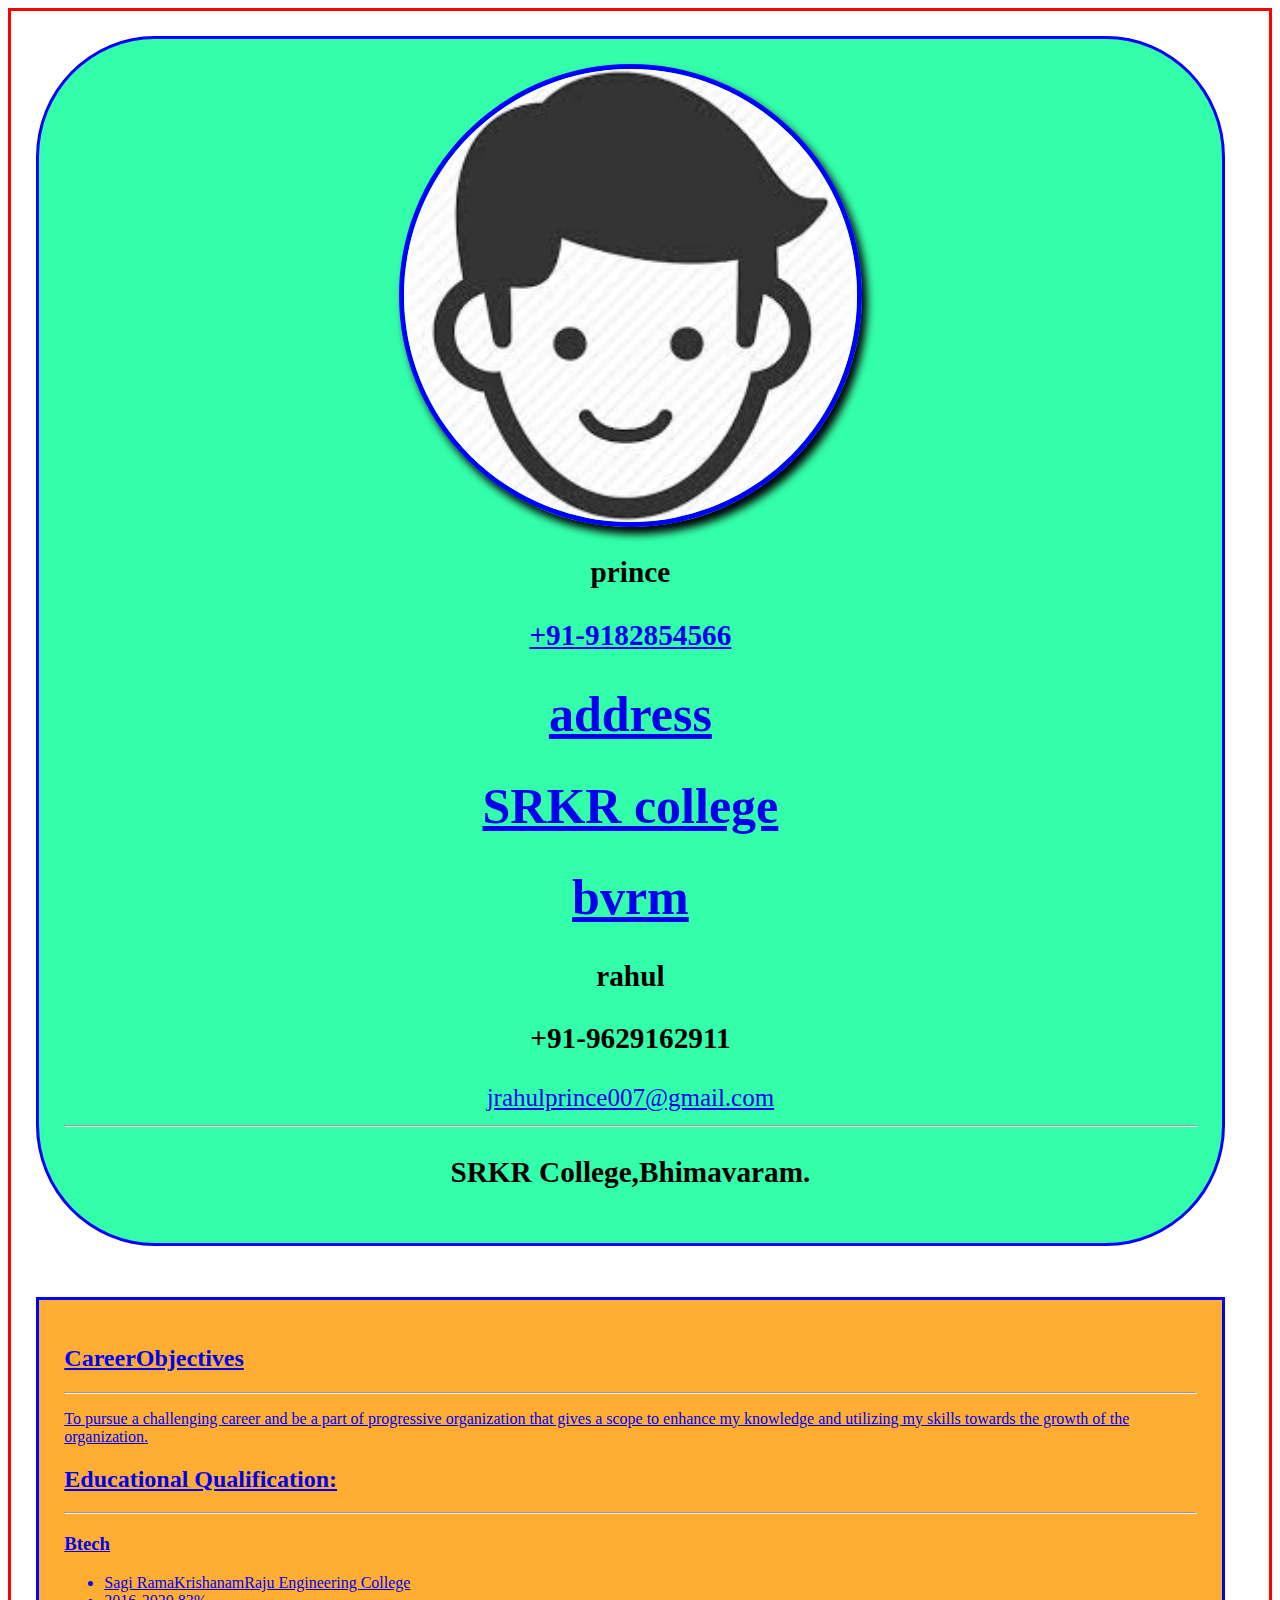
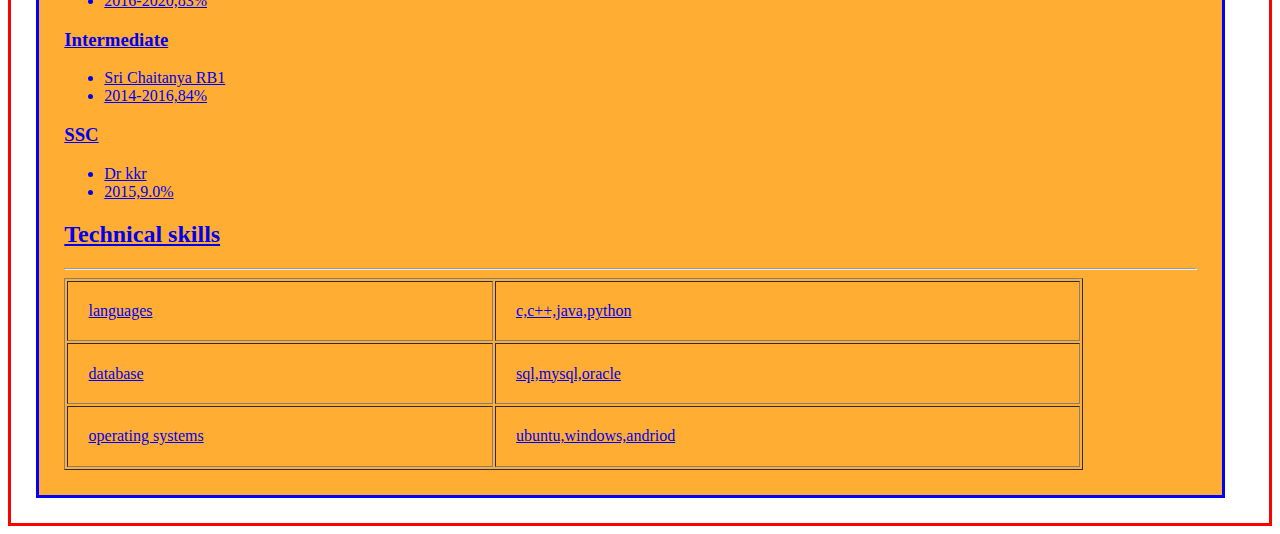
<file: index.html>
<!DOCTYPE html>
<html>
  <head>
    <title>resume</title>
    <meta name="viewport:" content="width=device-width,initial-scale=1">
    <link rel="stylesheet" href="style2.css">
  </head>
<body>
  <div class="parent">
    <div class="childone">
  <img src="piggy.jpg" alt="error">
      <h3>prince</h3>
      <a href="mailto:jrahulprince007@gmail.com</a>">
      <h3>+91-9182854566</h3>
      <h1>address</h1>
      <h1>SRKR college</h1>
      <h1>bvrm</h1>
    </div>
    <div class="childtwo">
    <!--  <h3>career objectives</h3>
      <hr>-->
    </div>
  </div
</body>
    <script type="text/javascript" src = "main.js">

    </script>


    </html>
</file>
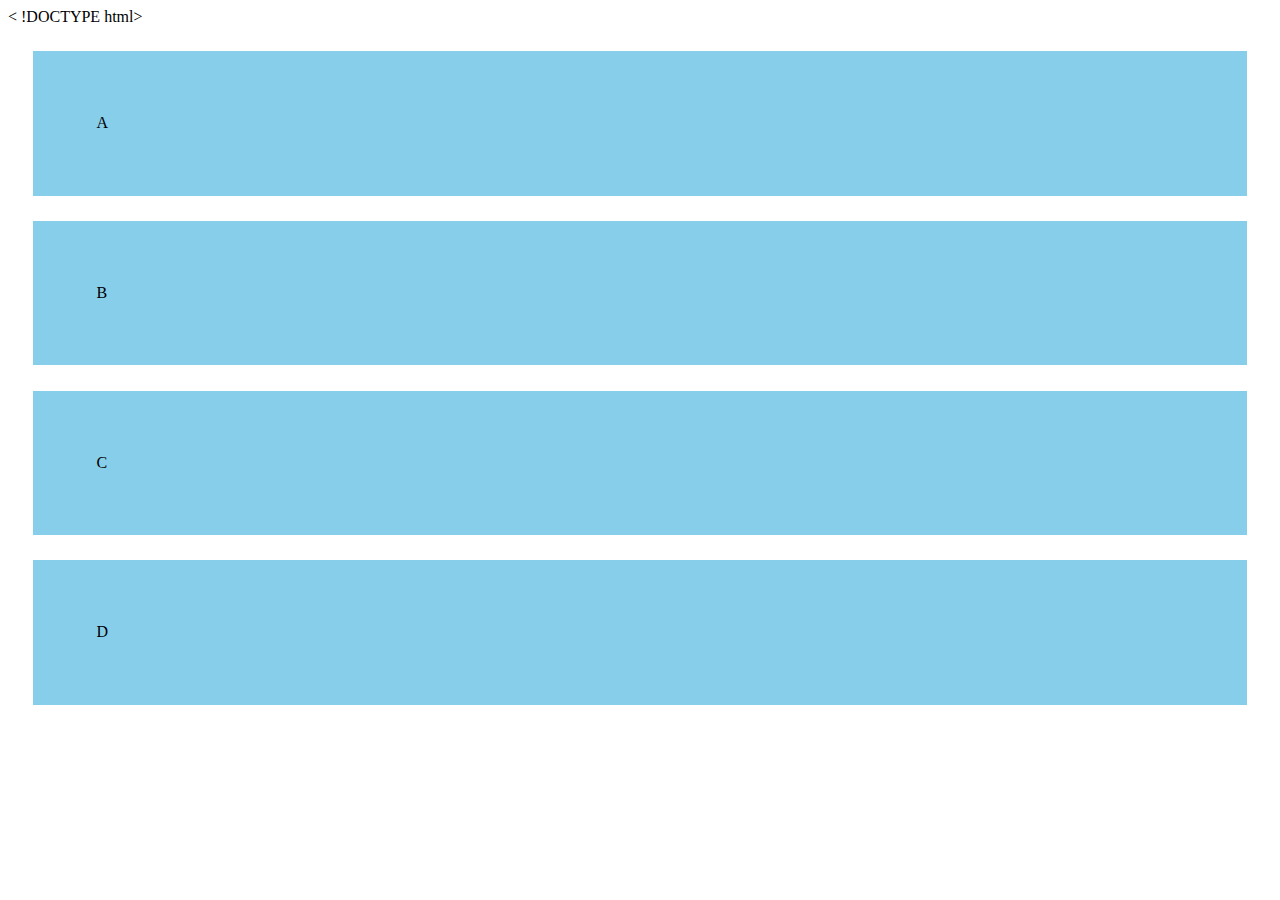
<file: flex.html>
< !DOCTYPE html>
<html lang="em" dir="ltr">
<head>
  <meta charset="utf-8">
  <title>flexbox</title>
  <style>
  .flex>div{
    background-color:skyblue;
    margin:2%;
    padding: 5%;
  }
  </style>
<body>
  <div class="flex">
    <div>A</div>
      <div>B</div>
        <div>C</div>
          <div>D</div>
        </div>
</body>
</html>
</file>
<file: style2.css>
.parent{
  display:flex;
  flex-direction: column;
  border: 3px solid red;
    }
    .childone{
      border: 3px solid blue;
      padding: 2%;
      margin: 2%;
      width: 90%;
      border-radius:10%;
      text-align: center;
      font-size:25px;
      background-color: #33FFAA;
    }
    img{
      width: 40%;
      border:5px solid blue;
      border-radius: 50%;
      display:block;
      margin-right: auto;
      margin-left: auto;
      box-shadow: 5px 7px 9px #000;
    }
    .childtwo{
      border: 3px solid blue;
      padding: 2%;
      margin: 2%;
      width: 90%;
      background-color: #FFAE33;
    }
table{
  width:90%;
}
td{
  padding:2%
}
    @media only screen and (min-width: 320px) and (max-width: 480px){
      .parent{
      display:flex;
      flex-direction: column;
      border: 3px solid red;
        }
        .childone{
          border: 3px solid blue;
          padding: 2%;
          margin: 2%;
          width: 30%;
          font-size: 25px;
          font-family: monospace;
          text-align: center;
        }
    img{
      width:40%;
      border:5px solid blue;
      border-radius: 50%;
      display: block;
      margin-right: auto;
      margin-left: auto;
      box-shadow: 5px 7px 9px #000;
    }
    .childtwo{
      border: 3px solid blue;
      padding: 3%;
      margin: 2%;
      width: 70%;
      font-style: italic;
    }

a{
  word-wrap: break-word;
}
</file>
